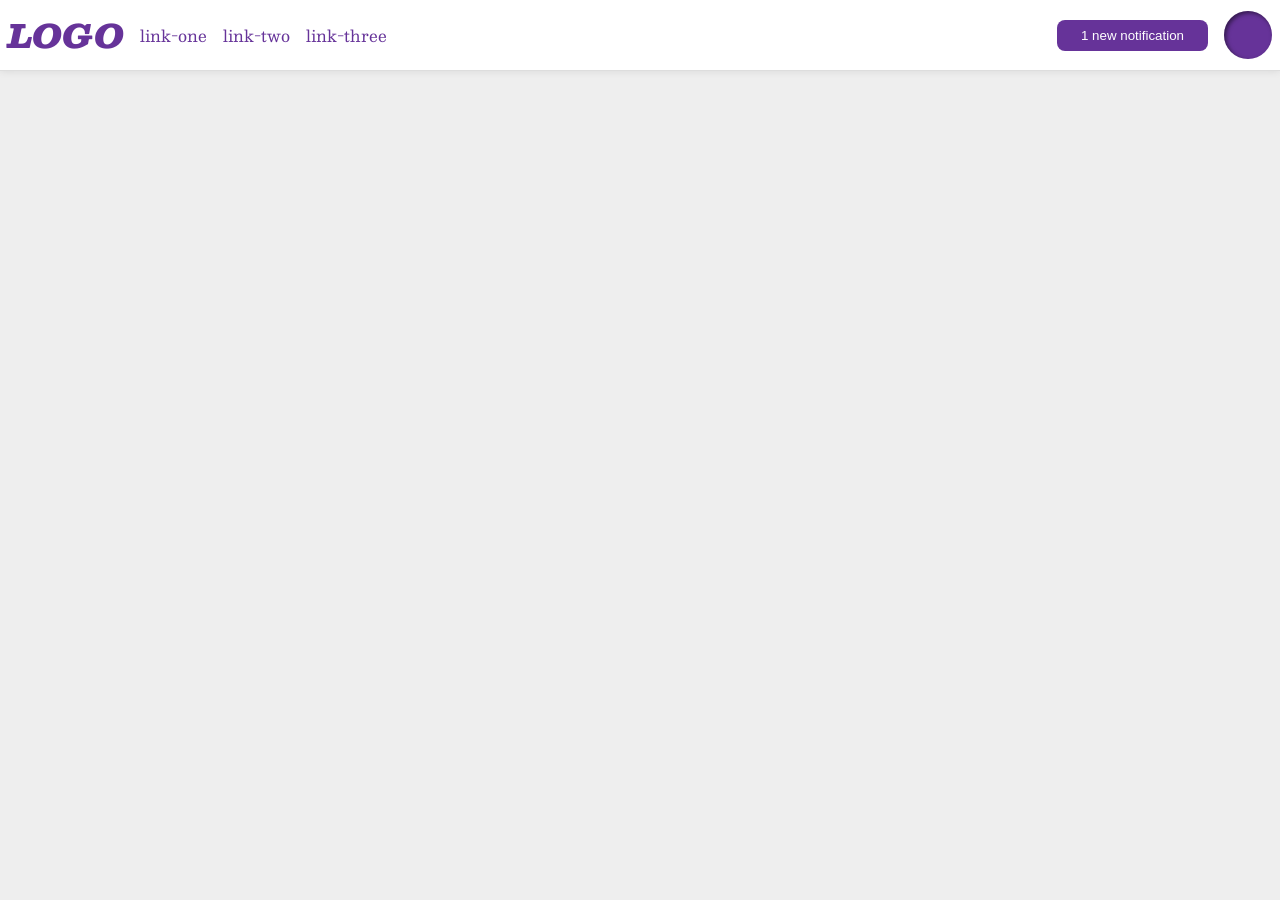
<file: foundations/flex/03-flex-header-2/index.html>
<!DOCTYPE html>
<html lang="en">

<head>
  <meta charset="UTF-8">
  <meta http-equiv="X-UA-Compatible" content="IE=edge">
  <meta name="viewport" content="width=device-width, initial-scale=1.0">
  <title>Flex Header 2</title>
  <link rel="stylesheet" href="style.css">
</head>

<body>
  <div class="header">
    <div class="left-items">
      <div class="logo">
        LOGO
      </div>
      <ul class="links">
        <li><a href="https://google.com">link-one</a></li>
        <li><a href="https://google.com">link-two</a></li>
        <li><a href="https://google.com">link-three</a></li>
      </ul>
    </div>
    <div class="right-items">
      <button class="notifications">
        1 new notification
      </button>
      <div class="profile-image"></div>
    </div>
  </div>
</body>

</html>
</file>
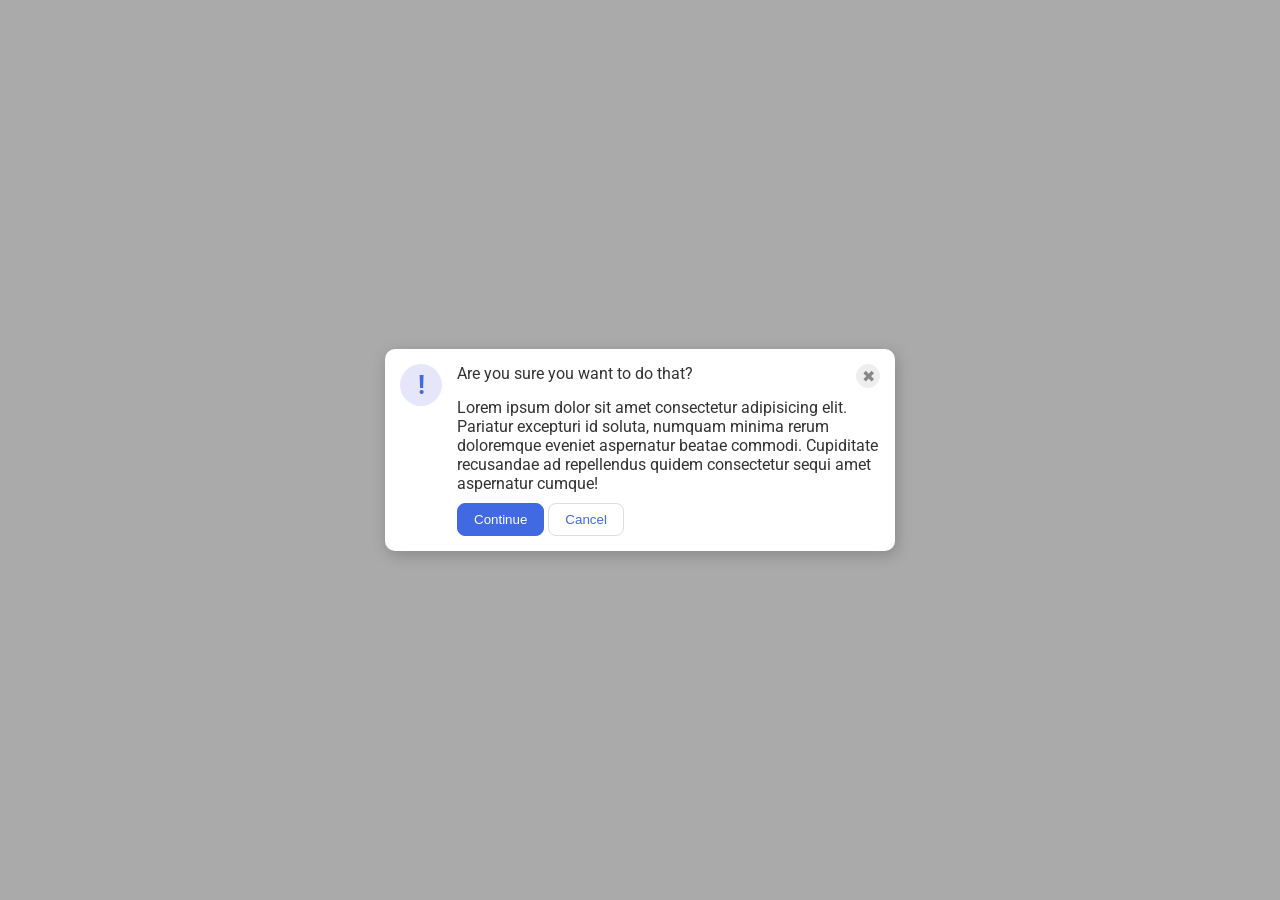
<file: foundations/flex/05-flex-modal/index.html>
<!DOCTYPE html>
<html lang="en">
  <head>
    <meta charset="UTF-8">
    <meta http-equiv="X-UA-Compatible" content="IE=edge">
    <meta name="viewport" content="width=device-width, initial-scale=1.0">
    <link rel="stylesheet" href="style.css">
    <title>Modal</title>
  </head>
  <body>
    <div class="modal">
      <div class="icon">!</div>
      <div class="container">
      <div class="header-close">
      <div class="header">Are you sure you want to do that?</div>
      <button class="close-button">✖</button>
      </div>
      <div class="text">Lorem ipsum dolor sit amet consectetur adipisicing elit. Pariatur excepturi id soluta, numquam minima rerum doloremque eveniet aspernatur beatae commodi. Cupiditate recusandae ad repellendus quidem consectetur sequi amet aspernatur cumque!</div>
      <div class="cont-canc">
      <button class="continue">Continue</button>
      <button class="cancel">Cancel</button>
      </div>
    </div>
  </body>
</html>
</file>
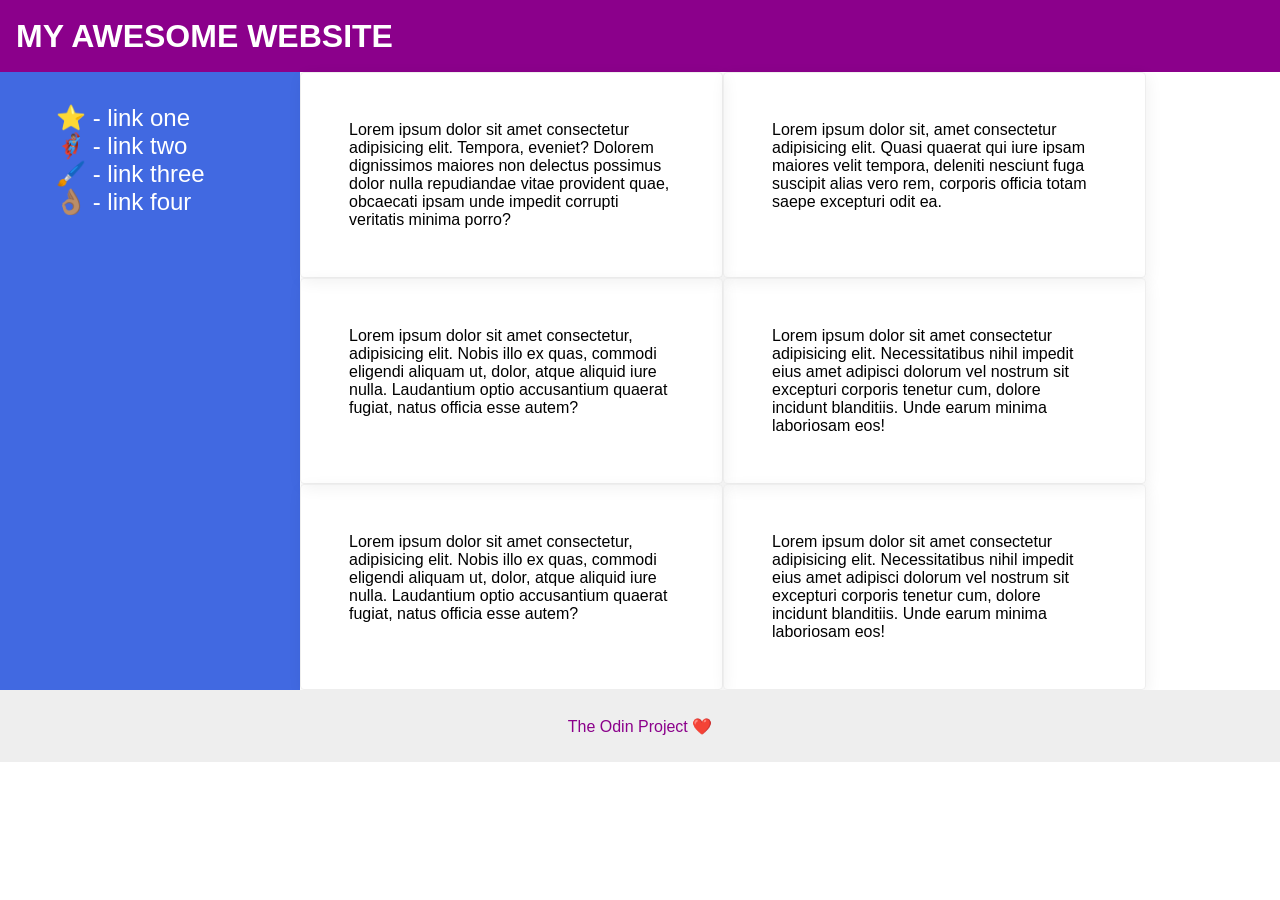
<file: foundations/flex/07-flex-layout-2/index.html>
<!DOCTYPE html>
<html lang="en">

<head>
  <meta charset="UTF-8">
  <meta http-equiv="X-UA-Compatible" content="IE=edge">
  <meta name="viewport" content="width=device-width, initial-scale=1.0">
  <title>The Holy Grail</title>
  <link rel="stylesheet" href="style.css">
</head>

<body>
  <div class="header">
    MY AWESOME WEBSITE
  </div>
  <div class="content">
  <div class="sidebar">
    <ul>
      <li><a href="#">⭐ - link one</a></li>
      <li><a href="#">🦸🏽‍♂️ - link two</a></li>
      <li><a href="#">🖌️ - link three</a></li>
      <li><a href="#">👌🏽 - link four</a></li>
    </ul>
  </div>
  <div class="cards-container">
  <div class="card">Lorem ipsum dolor sit amet consectetur adipisicing elit. Tempora, eveniet? Dolorem dignissimos maiores non delectus possimus dolor nulla repudiandae vitae provident quae, obcaecati ipsam unde impedit corrupti veritatis minima porro?</div>
  <div class="card">Lorem ipsum dolor sit, amet consectetur adipisicing elit. Quasi quaerat qui iure ipsam maiores velit tempora, deleniti nesciunt fuga suscipit alias vero rem, corporis officia totam saepe excepturi odit ea.</div>
  <div class="card">Lorem ipsum dolor sit amet consectetur, adipisicing elit. Nobis illo ex quas, commodi eligendi aliquam ut, dolor, atque aliquid iure nulla. Laudantium optio accusantium quaerat fugiat, natus officia esse autem?</div>
  <div class="card">Lorem ipsum dolor sit amet consectetur adipisicing elit. Necessitatibus nihil impedit eius amet adipisci dolorum vel nostrum sit excepturi corporis tenetur cum, dolore incidunt blanditiis. Unde earum minima laboriosam eos!</div>
  <div class="card">Lorem ipsum dolor sit amet consectetur, adipisicing elit. Nobis illo ex quas, commodi eligendi aliquam ut, dolor, atque aliquid iure nulla. Laudantium optio accusantium quaerat fugiat, natus officia esse autem?</div>
  <div class="card">Lorem ipsum dolor sit amet consectetur adipisicing elit. Necessitatibus nihil impedit eius amet adipisci dolorum vel nostrum sit excepturi corporis tenetur cum, dolore incidunt blanditiis. Unde earum minima laboriosam eos!</div>
  </div>
  </div>
  
  <div class="footer">
    The Odin Project ❤️
  </div>
</body>

</html>
</file>
<file: foundations/flex/03-flex-header-2/style.css>
/* this is some magical font-importing.  
you'll learn about it later. */
@import url('https://fonts.googleapis.com/css2?family=Besley:ital,wght@0,400;1,900&display=swap');

body {
  margin: 0;
  background: #eee;
  font-family: Besley, serif;
}

.header {
  background: white;
  border-bottom: 1px solid #ddd;
  box-shadow: 0 0 8px rgba(0, 0, 0, .1);
  display: flex;
  justify-content: space-between;
  align-items: center;
  padding: 8px;
}

.left-items {
  display: flex;
  align-items: center;
  gap: 16px;
}

.right-items {
  display: flex;
  align-items: center;
  gap: 16px;
}

.profile-image {
  background: rebeccapurple;
  box-shadow: inset 2px 2px 4px rgba(0, 0, 0, .5);
  border-radius: 50%;
  width: 48px;
  height: 48px;
}

.logo {
  color: rebeccapurple;
  font-size: 32px;
  font-weight: 900;
  font-style: italic;
}

button {
  border: none;
  border-radius: 8px;
  background: rebeccapurple;
  color: white;
  padding: 8px 24px;
}

a {
  /* this removes the line under our links */
  text-decoration: none;
  color: rebeccapurple;
}

ul {
  list-style-type: none;
  display: flex;
  margin: 0px;
  padding: 0px;
  gap: 16px;
}
</file>
<file: foundations/flex/05-flex-modal/style.css>
@import url('https://fonts.googleapis.com/css2?family=Roboto:wght@400;700&display=swap');

html, body {
  height: 100%;
}

body {
  font-family: Roboto, sans-serif;
  margin: 0;
  background: #aaa;
  color: #333;
  /* I'll give you this one for free lol */
  display: flex;
  align-items: center;
  justify-content: center;
}

.modal {
  background: white;
  width: 480px;
  border-radius: 10px;
  box-shadow: 2px 4px 16px rgba(0,0,0,.2);
  display: flex;
  padding: 15px;
  gap: 15px;
}

.container {
  display: flex;
  flex-direction: column;
  gap: 10px;
}

.header-close {
  display: flex;
  justify-content: space-between;
}

.icon {
  color: royalblue;
  font-size: 26px;
  font-weight: 700;
  background: lavender;
  width: 42px;
  height: 42px;
  border-radius: 50%;
  display: flex;
  align-items: center;
  justify-content: center;
  flex-shrink: 0;
}

.close-button {
  background: #eee;
  border-radius: 50%;
  color: #888;
  font-weight: 400;
  font-size: 16px;
  height: 24px;
  width: 24px;
  display: flex;
  align-items: center;
  justify-content: center;
  border: 1px solid #eee;
  padding: 0;
}

button {
  cursor: pointer;
  padding: 8px 16px;
  border-radius: 8px;
}

button.continue {
  background: royalblue;
  border: 1px solid royalblue;
  color: white;
}

button.cancel {
  background: white;
  border: 1px solid #ddd;
  color: royalblue;
}
</file>
<file: foundations/flex/07-flex-layout-2/style.css>
body {
  font-family: -apple-system, BlinkMacSystemFont, 'Segoe UI', Roboto, Oxygen, Ubuntu, Cantarell, 'Open Sans', 'Helvetica Neue', sans-serif;
  margin: 0;
  min-height: 100vh;
  display: flex;
  flex-direction: column;
}

.header {
  height: 72px;
  background: darkmagenta;
  color: white;
  font-size: 32px;
  font-weight: 900;
  display: flex;
  align-items: center;
  padding-left: 16px;
}

.footer {
  height: 72px;
  background: #eee;
  color: darkmagenta;
  display: flex;
  justify-content: center;
  align-items: center;
}

.sidebar {
  width: 300px;
  background: royalblue;
  box-sizing: border-box;
  flex-shrink: 0;
  padding: 16px;
}

.card {
  border: 1px solid #eee;
  box-shadow: 2px 4px 16px rgba(0, 0, 0, .06);
  border-radius: 4px;
  padding: 48px;
  width: 325px;
}

.content {
  display: flex;
}

.cards-container {
  display: flex;
  flex-wrap: wrap;
}

li {
  list-style: none;
}

a {
  text-decoration: none;
  font-size: 24px;
  color: white;
}
</file>
